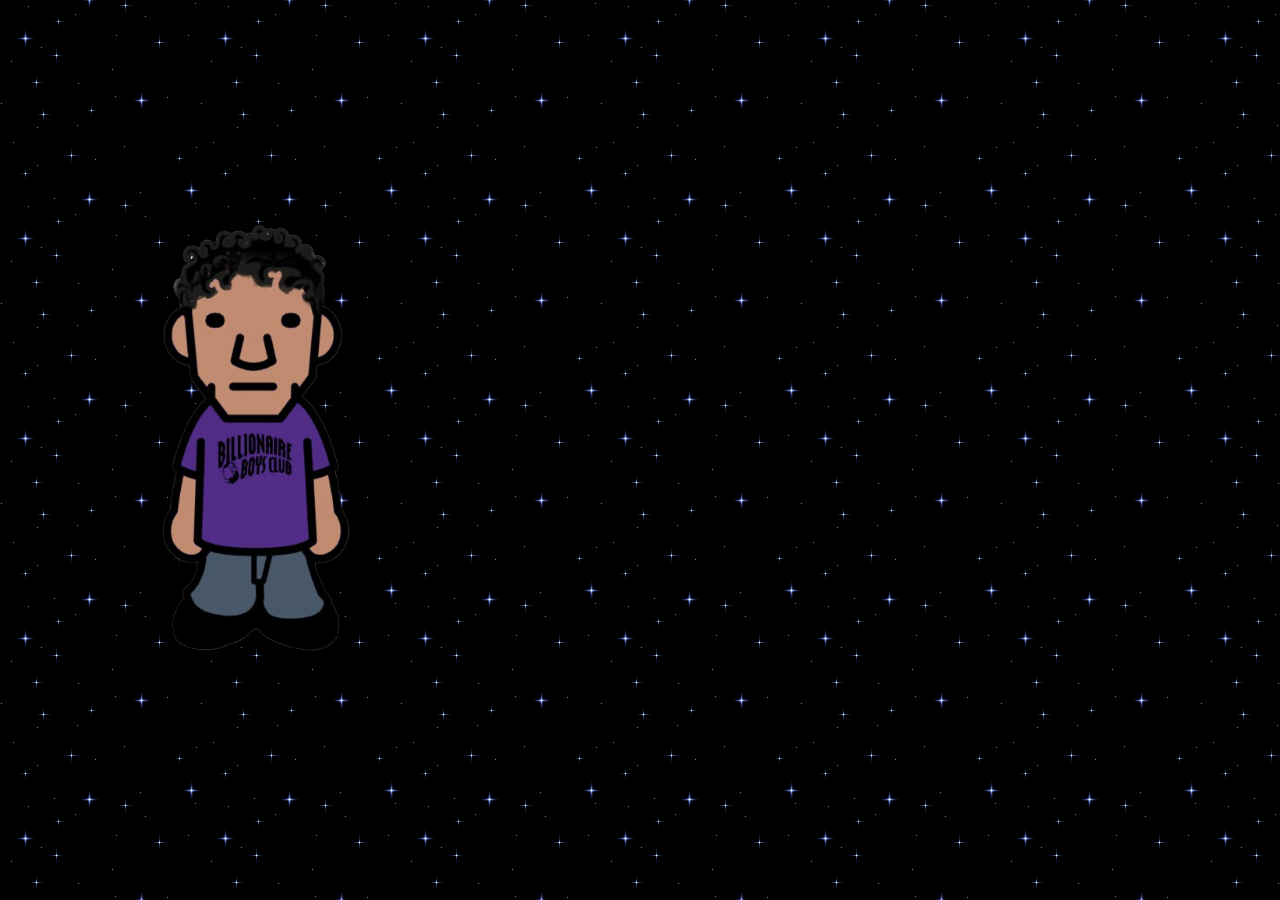
<file: index.html>
<!DOCTYPE html>
<html lang="en">
<head>
    <meta charset="UTF-8">
    <meta name="viewport" content="width=device-width, initial-scale=1.0">
    <title>M3SK</title>
    <link rel="stylesheet" href="style.css">
    <link rel="icon" href="favicon.ico" type="image/x-icon">
</head>
<body>
    <div class="container">
        <div id="adam">
            <a href="game.html">
                <img src="img/adam.jpg" id="ciao" width="200px">
            </a>
        </div>
        <div class="content">
            <h1>MESK'S VAULT</h1>
            <p id="mes">[psst..click on me]</p>
            <h2>
                <br>
                <br>
                <a href="https://open.spotify.com/playlist/28S4egJtNixQrsTc3rE2Ga">Spotify</a> <br>
                <a href="https://www.instagram.com/mesquik._?igsh=bHQycGYwZW50b2hr&utm_source=qr">Instagram</a> <br>
                 <a href="https://it.wikipedia.org/wiki/Porto_Torres">FORZA PORTO TORRES</a> <br>
                <br>
                <span id="rampo">Esercizi corso prof. Rampoldi</span> <br>
                <br>
                <br>
                <a href="https://meskrebooted.github.io/htmljsdom/">1- HTML/JS DOM ed Eventi</a> <br>
                <br>
                <br>
            </h2>
            <br>
            <br>
        </div>
    </div>
</body>
</html>
</file>
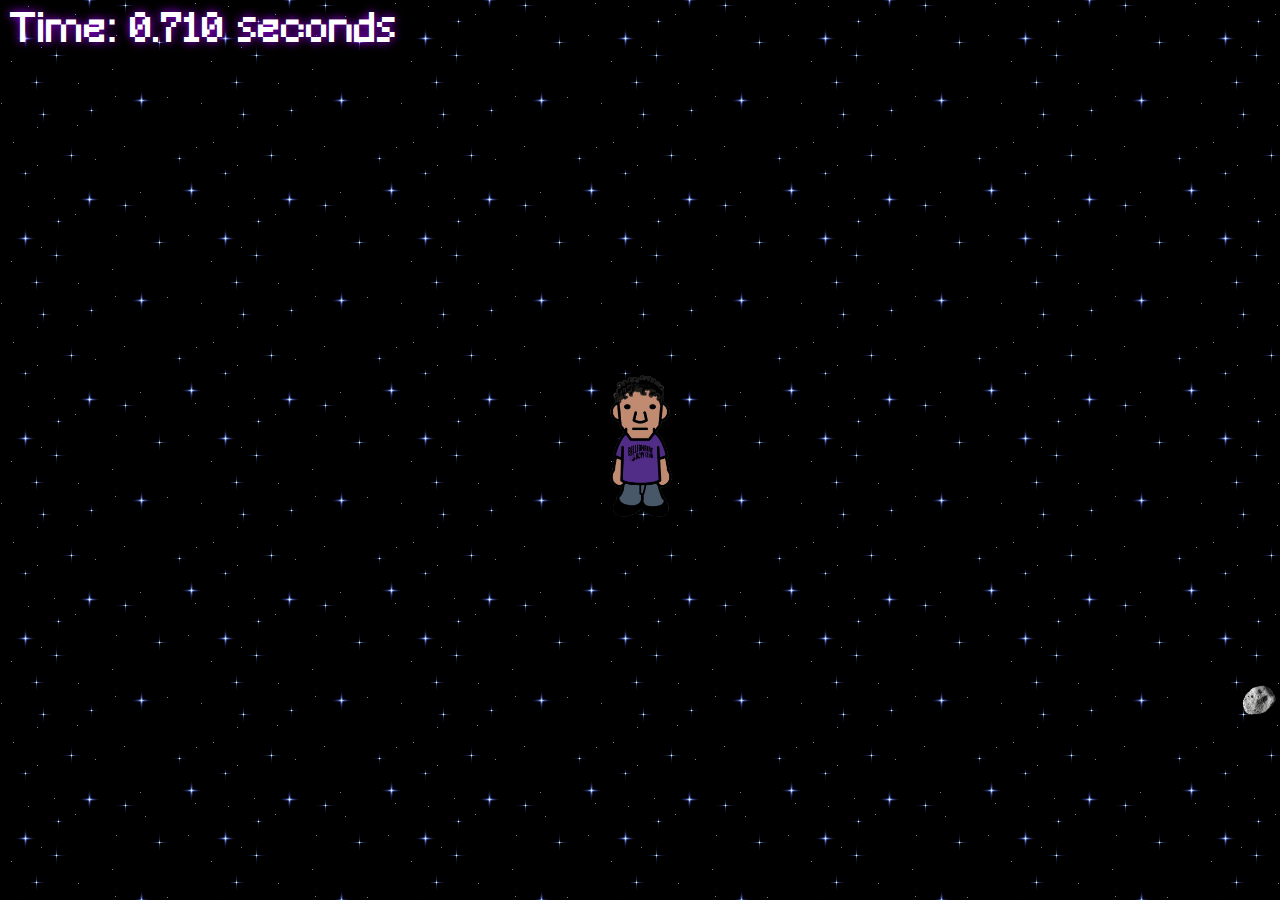
<file: game.html>
<!DOCTYPE html>
<html lang="en">
<head>
    <meta charset="UTF-8">
    <meta name="viewport" content="width=device-width, initial-scale=1.0">
    <title>Game</title>
    <link rel="stylesheet" href="game.css">
    <link rel="icon" href="favicon.ico" type="image/x-icon">
</head>
<body>
    <div id="gameArea"></div>
    <script src="game.js"></script>
</body>
</html>
</file>
<file: style.css>
/* Definizione dell'animazione */
@keyframes slideIn {
    from {
        transform: translateX(100%);
        opacity: 0;
    }
    to {
        transform: translateX(0);
        opacity: 1;
    }
}

/* Applica l'animazione agli elementi */
h1, p, h2 a, h2 span {
    animation: slideIn 1s ease-out forwards;
    opacity: 0; /* Nascondi inizialmente */
}

/* Ritardo per ogni elemento */
h1 {
    animation-delay: 0.5s;
}

p#mes {
    animation-delay: 1s;
}

h2 a:nth-of-type(1) {
    animation-delay: 1.5s;
}

h2 a:nth-of-type(2) {
    animation-delay: 2s;
}

h2 a:nth-of-type(3) {
    animation-delay: 2.5s;
}/* Definizione dell'animazione */
@keyframes slideIn {
    from {
        transform: translateX(100%);
        opacity: 0;
    }
    to {
        transform: translateX(0);
        opacity: 1;
    }
}

/* Applica l'animazione agli elementi */
h1, p, h2 a, h2 span {
    animation: slideIn 0.5s cubic-bezier(0.4, 0, 0.2, 1) forwards;
    opacity: 0; /* Nascondi inizialmente */
}

/* Ritardo per ogni elemento */
h1 {
    animation-delay: 0.2s;
}
body {
    overflow: hidden;
    margin: 0;
    height: 100vh;
    width: 100vw;
    position: relative;
    overflow: hidden; /* Prevents body from changing size */
}
p#mes {
    animation-delay: 0.4s;
}

h2 a:nth-of-type(1) {
    animation-delay: 0.6s;
}

h2 a:nth-of-type(2) {
    animation-delay: 0.8s;
}

h2 a:nth-of-type(3) {
    animation-delay: 1s;
}

h2 span#rampo {
    animation-delay: 1.2s;
}

h2 a:nth-of-type(4) {
    animation-delay: 1.4s;
}

h2 span#rampo {
    animation-delay: 3s;
}

h2 a:nth-of-type(4) {
    animation-delay: 3.5s;
}/* Definizione dell'animazione */
@keyframes slideIn {
    from {
        transform: translateX(100%);
        opacity: 0;
    }
    to {
        transform: translateX(0);
        opacity: 1;
    }
}

/* Applica l'animazione agli elementi */
h1, p, h2 a, h2 span {
    animation: slideIn 0.6s cubic-bezier(0.4, 0, 0.2, 1) forwards;
    opacity: 0; /* Nascondi inizialmente */
}

/* Ritardo progressivo per ogni elemento */
h1 {
    animation-delay: 0.1s;
}

p#mes {
    animation-delay: 0.2s;
}

h2 a:nth-of-type(1) {
    animation-delay: 0.3s;
}

h2 a:nth-of-type(2) {
    animation-delay: 0.4s;
}

h2 a:nth-of-type(3) {
    animation-delay: 0.5s;
}

h2 span#rampo {
    animation-delay: 0.6s;
}

h2 a:nth-of-type(4) {
    animation-delay: 0.7s;
}

h2 span#rampo {
    animation-delay: 0.7s;
}

h2 a:nth-of-type(4) {
    animation-delay: 0.7s;
}body {
    display: flex;
    justify-content: center;
    align-items: center;
    height: 100vh;
    margin: 0;
    font-family: Arial, sans-serif;
    background-color: #f0f0f0;
    background-image: url(img/images.png);
    animation: scrollBackground 10s linear infinite;
}
@keyframes scrollBackground {
    from {
        background-position: 0 0;
    }
    to {
        background-position: -100% 0;
    }
}
.container {
    display: flex;
    flex-direction: row;
    width: 90%;
    max-width: 1200px;
    margin: 20px;
}

#adam {
    flex: 1;
    text-align: left;
}

#adam img#ciao {
    display: block;
    margin: 0 auto;
    width: 100%;
    max-width: 300px;
}

.content {
    flex: 2;
    text-align: right;
    padding-left: 20px;
}

h1 {
    font-size: 3em;
    text-align: center;
    color:rgb(166, 0, 255);
    font-family:pixel;
    text-shadow: 0px 0px 10px rgb(166, 0, 255);
}

h2 {
    font-size: 1.2em;
    text-align: center;
    font-family: pixel;
    background-repeat: no-repeat;
    background-position: center;
    background-size: 350px;
    text-decoration: none;
}

a {
    color: rgb(255, 255, 255);
    font-size: 1.2em;
    transition: font-size 100mss;
    text-decoration: none;
    text-shadow: 0px 0px 10px rgb(166, 0, 255);
}

a:hover {
    font-size: 1.5em;
    color:rgb(166, 0, 255);
}

#mes {
    font-size: 1.5em;
    text-align: center;
    color: white;
    font-family: pixel;
}
#rampo
{
    font-size: 2em;
    text-align: center;
    color:rgb(166, 0, 255);
    font-family: pixel;
    text-shadow: 0px 0px 10px rgb(166, 0, 255);
}

#ciao {
    padding: 5px;
    animation: spin 4s linear infinite;
    transition: animation-duration 0.2s linear;
}

#ciao:hover {
    animation-duration: 0.2s;
    animation-timing-function: linear;
}

@keyframes spin {
    100% { transform: rotate(360deg); }
}

@font-face {
    font-family: pixel;
    src: url(img/Minecraft.ttf);
}

@media (max-width: 768px) {
    .container {
        flex-direction: column;
        align-items: center;
    }

    #adam {
        text-align: center;
    }

    .content {
        text-align: center;
        padding-left: 0;
    }

    h1 {
        font-size: 2em;
    }

    p {
        font-size: 1.2em;
    }

    h2 {
        font-size: 1em;
    }

    a {
        font-size: 1em;
    }

    a:hover {
        font-size: 1.2em;
    }
}
</file>
<file: game.css>
body {
    margin: 0;
    font-family: Arial, sans-serif;
    background-color: #000;
}

#gameArea {
    overflow: hidden;
    position: relative;
    width: 100%;
    height: 100vh;
    background-image: url("img/images.png");
    background-size: auto;
    background-repeat: repeat;
    animation: scrollBackground 10s linear infinite;
}
@keyframes scrollBackground {
    from {
        background-position: 0 0;
    }
    to {
        background-position: -100% 0;
    }
}
.meteor {
    border-radius: 50%;
}

.spinning {
    animation: spin 2s linear infinite;
}

@keyframes spin {
    from {
        transform: translate(-50%, -50%) rotate(0deg);
    }
    to {
        transform: translate(-50%, -50%) rotate(360deg);
    }
}

#message {
    font-size: 50px;
    text-align: center;
    text-shadow: 0px 0px 10px rgb(166, 0, 255);
    font-family: pixel;
   
}
#timer {
    font-size: 30px;
    
    text-shadow: 0px 0px 10px rgb(166, 0, 255);
    font-family: pixel;
   

    
   
}
@font-face {
    font-family: pixel;
    src: url(img/Minecraft.ttf);
}
</file>
